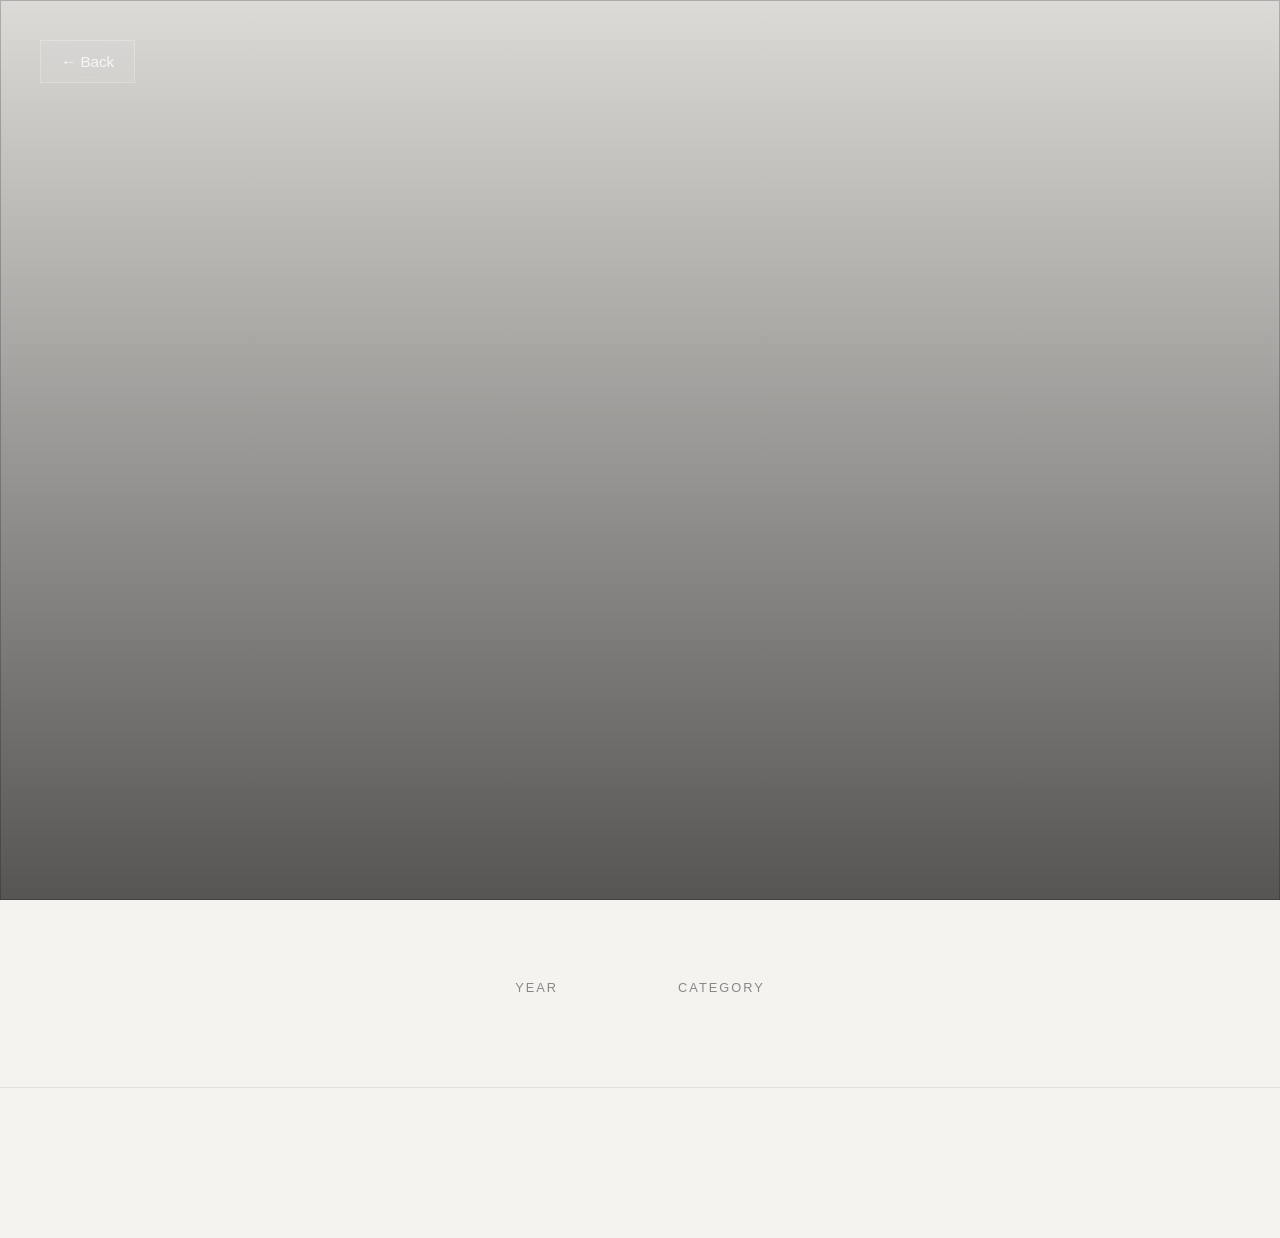
<file: project.html>
<!DOCTYPE html>
<html lang="en">

<head>

    <meta charset="UTF-8">
    <meta name="viewport" content="width=device-width, initial-scale=1">

    <title>Project</title>

    <link rel="stylesheet" href="style.css">
    <link rel="stylesheet" href="project.css">

</head>

<body>

    <!-- HERO -->

    

<section class="project-hero">

    <button class="back-button" onclick="history.back()">
        ← Back
    </button>

    <img id="hero-image" alt="">

    <div class="hero-overlay">

        <div class="hero-content-project">

            <h1 id="project-title"></h1>

            <p id="project-description"></p>

        </div>

    </div>

</section>

<!-- PROJECT INFO -->

<section class="project-info-section">

    <div class="project-meta">

        <div class="meta-item">

            <span>YEAR</span>

            <p id="project-year"></p>

        </div>

        <div class="meta-item">

            <span>CATEGORY</span>

            <p id="project-category"></p>

        </div>

    </div>

</section>

<!-- GALLERY -->

<section
    id="project-gallery"
    class="project-gallery">

</section>

<script src="handler.js"></script>
<script src="project.js"></script>

</body>

</html>
</file>
<file: style.css>
*{
    margin:0;
    padding:0;
    box-sizing:border-box;
}

html{
    scroll-behavior:smooth;
}

body{
    font-family:'Inter',sans-serif;
    background:#111;
    color:#111;
}

/* NAVBAR */

.navbar{
    position:fixed;
    top:0;
    left:0;
    right:0;
    width:100%;
    z-index:1000;

    padding:30px 8%;

    display:flex;
    justify-content:space-between;
    align-items:center;

    transition:all .35s ease;
}

/* Scrolled State */

.navbar.scrolled{
    background: rgba(255,255,255,0.75);

    backdrop-filter: blur(20px);
    -webkit-backdrop-filter: blur(20px);

    box-shadow: 0 2px 20px rgba(0,0,0,0.08);

    padding: 20px 8%;
}

.logo{

    display:flex;
    align-items:center;

    text-decoration:none;

}

.logo img{

    width:50px;
    height:auto;

    display:block;

    transition:.3s ease;

}
.navbar.scrolled .logo img{
    filter: brightness(0);
}

.logo span{
    color:#b89d7a;
}

.nav-links{
    display:flex;
    gap:40px;
}

.nav-links a{
    text-decoration:none;
    color:white;

    transition:.35s;
}

.navbar.scrolled .nav-links a{
    color:#111;
}

.nav-btn{
    text-decoration:none;

    color:white;
    border:1px solid rgba(255,255,255,.5);

    padding:12px 24px;

    transition:.35s;
}

.navbar.scrolled .nav-btn{
    color:#111;
    border-color:#111;
}

.navbar.scrolled .nav-btn:hover{
    background:#111;
    color:white;
}

/* HERO */

.hero{
    position:relative;
    height:100vh;

    display:flex;
    align-items:center;

    overflow:hidden;
}

.hero-bg{
    position:absolute;
    inset:0;

    background:url("projectImages/hero-image1.jpg")
    center center/cover no-repeat;

    transition:opacity 1s ease;

    z-index:0;
}

.hero::before{
    content:"";

    position:absolute;
    inset:0;

    background:
    linear-gradient(
        90deg,
        rgba(0,0,0,.78),
        rgba(0,0,0,.15)
    );

    z-index:1;
}


.hero-content{
    width:100%;

    margin:0 auto;

    padding:0 24px;
}

.hero-left{
    max-width:650px;
}

.hero-logo{
    color:#b89d7a;
    letter-spacing:4px;
    margin-bottom:20px;
    font-weight: 700;
}

.hero h1{
    font-family:'Bebas Neue',sans-serif;
    font-size:clamp(4rem, 7vw, 7rem);
    line-height:1;
    color:white;
    margin-bottom:25px;
}

.hero p{
    max-width:min(500px, 90%);
    color:#ddd;
    line-height:1.8;
    margin-bottom:40px;
}

@media (max-width: 1600px){
    .hero p{
        max-height:400px;
        font-size: 1rem;
    }
}

@media (max-width: 1400px){
    .hero p{
        max-height:300px;
        font-size: 1rem;
    }
}

@media (max-width: 1200px){
    .hero p{
        max-height:200px;
        font-size: 1rem;
    }
}

@media (max-width: 900px){

    .hero p{
        font-size:.95rem;
        line-height:1.5;
    }
}

.hero-btn{
    text-decoration:none;
    color:white;
    border:1px solid white;
    padding:15px 30px;
    display:inline-block;
    transition:.3s;
}

.hero-btn:hover{
    background:white;
    color:black;
}

.hero-logo,
.hero h1,
.hero p,
.hero-btn{
    position: relative;

    z-index: 2;
    opacity:0;

    transform:translateY(40px);

}

.hero-logo{

    animation:
        fadeUp 1s ease forwards;

    animation-delay:0.2s;

}

.hero h1{

    animation:
        fadeUp 1s ease forwards;

    animation-delay:0.5s;

}

.hero p{

    animation:
        fadeUp 1s ease forwards;

    animation-delay:0.8s;

}

.hero-btn{

    animation:
        fadeUp 1s ease forwards;

    animation-delay:1.1s;

}

@keyframes fadeUp{

    from{
        opacity:0;
        transform:translateY(40px);
    }

    to{
        opacity:1;
        transform:translateY(0);
    }

}

/* ABOUT */

.about{
    padding:120px 8%;
    background:white;
}

.section-number{
    font-family:'Bebas Neue',sans-serif;
    font-size:6rem;
    color:#d0d0d0;
}

.about h2{
    max-width:100%;
    font-size:clamp(
        1.5rem,
        10vw,
        3rem
    );
    line-height:1.2;
    margin-bottom:80px;
}

.stats{
    display:grid;
    grid-template-columns:repeat(4,1fr);
    gap:40px;
}

.stat span{
    display:block;
    font-family:'Bebas Neue',sans-serif;
    font-size:5rem;
    color:#111;
}

.stat p{
    color:#666;
}

/* PROJECTS */

.projects{
    padding:120px 8%;
    background:#f5f3ef;
}

.projects-header{
    display:flex;
    flex-direction:column;
    align-items:center;

    text-align:center;

    margin-bottom:100px;
}

.small-heading{
    color:#777;
    letter-spacing:2px;
    margin-bottom:10px;
}

.projects-header h2{
    font-family:'Bebas Neue',sans-serif;
    font-size:4rem;
}

.tabs{
    position: relative;

    display: flex;
    gap: 40px;

    width: fit-content;
}

.tab{
    position:relative;

    background:none;
    border:none;

    cursor:pointer;

    color:#888;

    transition:
        color .3s ease,
        transform .3s ease;
}

.tab:hover{
    transform:translateY(-2px);
}

.tab.active{
    color:#111;
}

.tab::after{

    content:"";

    position:absolute;

    left:0;
    bottom:-8px;

    width:100%;
    height:2px;

    background:#111;

    transform:scaleX(0);

    transition:transform .35s ease;

}

.tab.active::after{
    transform:scaleX(1);
}

.tab-content{
    display: none;

    opacity: 0;
    transform: translateY(25px);
}

.tab-content.active{
    display: block;

    animation: fadeProject .5s ease forwards;
}

.tab{
    color:#777;
    transition:
        color .3s ease,
        transform .3s ease;
}

.tab:hover{
    transform:translateY(-2px);
}

.tab.active{
    color:#111;
}

@keyframes fadeProject{

    from{
        opacity:0;
        transform:translateY(25px);
    }

    to{
        opacity:1;
        transform:translateY(0);
    }

}

.project{
    display:grid;
    grid-template-columns:1.3fr 1fr;
    gap:70px;
    align-items:center;

    margin-bottom:120px;
}

#projects-container{
    transition:
        opacity .35s ease,
        transform .35s ease;
}

.project.reverse{
    grid-template-columns:1fr 1.3fr;
}

.project.reverse .project-image{
    order:2;
}

.project-image{
    overflow:hidden;
}

.project-image img{
    width:100%;
    display:block;
    transition:.6s;
}

.project:hover img{
    transform:scale(1.05);
}

.project-info h3{
    font-family:'Bebas Neue',sans-serif;
    font-size:3rem;
    margin-bottom:20px;
}

.project-info p{
    line-height:1.8;
    color:#666;
    margin-bottom:20px;
}

.project-info a{
    text-decoration:none;
    color:#111;
    font-weight:600;
}

.featured{
    margin-bottom:160px;
}

/* CONTACT */

.contact{
    background:#111;
    color:white;
    position:relative;

    padding:150px 8%;
    overflow:hidden;
}

.bg-word{
    position:absolute;

    top:50%;
    left:50%;

    transform:translate(-50%,-50%);

    font-family:'Bebas Neue',sans-serif;
    font-size:18rem;

    color:rgba(255,255,255,.03);

    pointer-events:none;
}

.contact-content{
    position:relative;
    z-index:2;
}

.contact h2{
    font-family:'Bebas Neue',sans-serif;
    font-size:5rem;

    max-width:800px;

    margin-bottom:20px;
}

.contact p{
    color:#aaa;
    margin-bottom:30px;
}

.contact-mail{
    display:inline-block;

    color:#b89d7a;
    font-size:1.3rem;

    text-decoration:none;

    margin-bottom:40px;
}

.socials{
    display:flex;
    gap:30px;
    margin-bottom:40px;
}

.socials a{
    color:white;
    text-decoration:none;
}

.contact-btn{
    display:inline-block;

    border:1px solid white;
    color:white;
    text-decoration:none;

    padding:16px 30px;

    transition:.3s;
}

.contact-btn:hover{
    background:white;
    color:black;
}

/* MOBILE */

@media(max-width:900px){

    .stat span{

        font-size:3rem;

    }

    .hero h1{
        font-size:4rem;
    }

    .about h2{
        font-size:1.5rem,
    }
    
    .stats{
        grid-template-columns:1fr 1fr;
    }

    .navbar{

        width:100%;
        max-width:100vw;

        padding:20px;

        overflow:hidden;

    }
    .nav-btn{ display: none}

    .project,
    .project.reverse{
        grid-template-columns:1fr;
    }

    .project.reverse .project-image{
        order:0;
    }

    .projects-header{
        flex-direction:column;
        gap:30px;
        align-items:flex-start;
    }

    .contact h2{
        font-size:3rem;
    }

    .bg-word{
        font-size:10rem;
    }

    .nav-links{
        display:none;
    }
}

.fade-up {
    opacity: 0;
    transform: translateY(80px);
    transition:
        opacity 1s ease,
        transform 1s ease;
}

.fade-up.show {
    opacity: 1;
    transform: translateY(0);
}

.project-image img{
    width:100%;
    display:block;

    transform:scale(1.08);

    transition:
        transform 1.4s ease;
}

.project:hover img{
    transform:scale(1.15);
}

.project-image{
    overflow:hidden;
}

.project-image img{
    transform:scale(1.2);
    will-change:transform;
}
</file>
<file: project.css>
body{
    background:#f5f3ef;
}

.project-hero{

    position:relative;

    height:100vh;

    overflow:hidden;

}

.project-hero img{

    width:100%;
    height:100%;

    object-fit:cover;

}

.hero-overlay{

    position:absolute;

    inset:0;

    background:
    linear-gradient(
        to top,
        rgba(0,0,0,.65),
        rgba(0,0,0,.1)
    );

    display:flex;
    align-items:flex-end;

}

.hero-content-project{

    padding:0 8% 8%;

    max-width:900px;

    color:white;

}

.hero-content-project h1{

    font-family:'Bebas Neue',sans-serif;

    font-size:7rem;

    line-height:.9;

    margin-bottom:20px;

    width: 60vw;

}

.hero-content-project p{

    max-width:650px;

    font-size:1.15rem;

    line-height:1.8;

    color:rgba(255,255,255,.85);

}

.project-info-section{

    padding:80px 8%;

    background:#f5f3ef;

    border-bottom:
    1px solid rgba(0,0,0,.08);

}

.project-meta{

    display:flex;

    justify-content:center;

    gap:120px;

}

.project-meta span{

    font-size:.8rem;

    text-transform:uppercase;

    color:#888;

}

.project-meta p{

    margin-top:10px;

}

.meta-item{

    text-align:center;

}

.meta-item span{

    display:block;

    margin-bottom:12px;

    font-size:.8rem;

    letter-spacing:2px;

    color:#888;

}

.meta-item p{

    font-size:1.1rem;

    color:#111;

}


.project-gallery{

    width:85%;
    margin:auto;

    display:flex;
    flex-direction:column;

    gap:60px;

    padding-bottom:150px;

}

.gallery-item img{

    width:100%;
    display:block;

}

.back-button{

    position:absolute;

    top:40px;
    left:40px;

    z-index:10;

    text-decoration:none;

    color:white;

    font-size:.95rem;

    padding:12px 20px;

    border:1px solid rgba(255,255,255,.3);

    backdrop-filter:blur(15px);
    -webkit-backdrop-filter:blur(15px);

    background:rgba(255,255,255,.08);

    transition:all .3s ease;

    opacity: 0.8;

}

.back-button:hover{

    background:white;

    color:#111;

    transform:translateY(-2px);

    opacity:1;

}

.hero-overlay{

    animation:fadeUp 1s ease;
}

@keyframes fadeUp{

    from{
        opacity:0;
        transform:translateY(30px);
    }

    to{
        opacity:1;
        transform:translateY(0);
    }

}

@media(max-width:900px){

    .hero-content h1{

        font-size:4rem;

    }

    .project-meta{

        flex-direction:column;

        gap:40px;

    }

}
</file>
